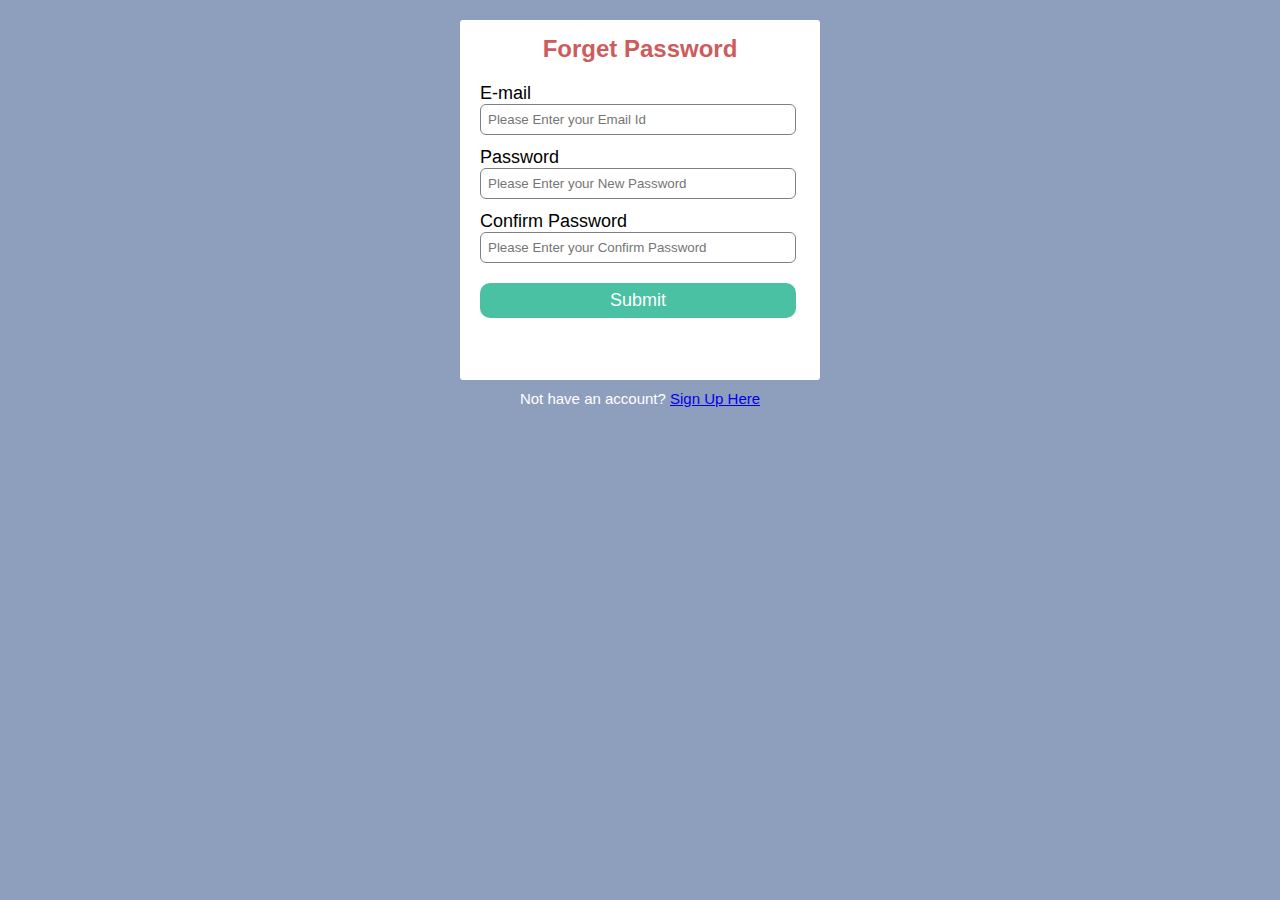
<file: forgetPassword.html>
<!DOCTYPE html>
<html lang="en">
<head>
    <meta charset="UTF-8">
    <meta http-equiv="X-UA-Compatible" content="IE=edge">
    <meta name="viewport" content="width=device-width, initial-scale=1.0">
    <title>Forget Password</title>
    <link rel="stylesheet" href="style.css">
</head>
<body>
    <div class="Forget-password">
        <h2>Forget Password</h2>
        <form action="./login.html" onsubmit="return checkPassword(this)">
        <label >E-mail
            <input type="email" name="email" placeholder="Please Enter your Email Id" required/>
        </label>
        <label>Password
            <input type="password" name="password1" placeholder="Please Enter your New Password" required/>
        </label>
        <label>Confirm Password
            <input type="password" name="password2" placeholder="Please Enter your Confirm Password" required/>
        </label>
        <button>Submit</button>
        </form>
    </div>
    <p class="para1">Not have an account? <a href="index.html"> Sign Up Here</a></p>

    <script>
        function checkPassword(form){
            pass1 = form.password1.value;
            pass2 = form.password2.value;
            if(pass1 != pass2){
                alert("Please Enter Correct Password");
                return false
            }
        }
    </script>
</body>
</html>
</file>
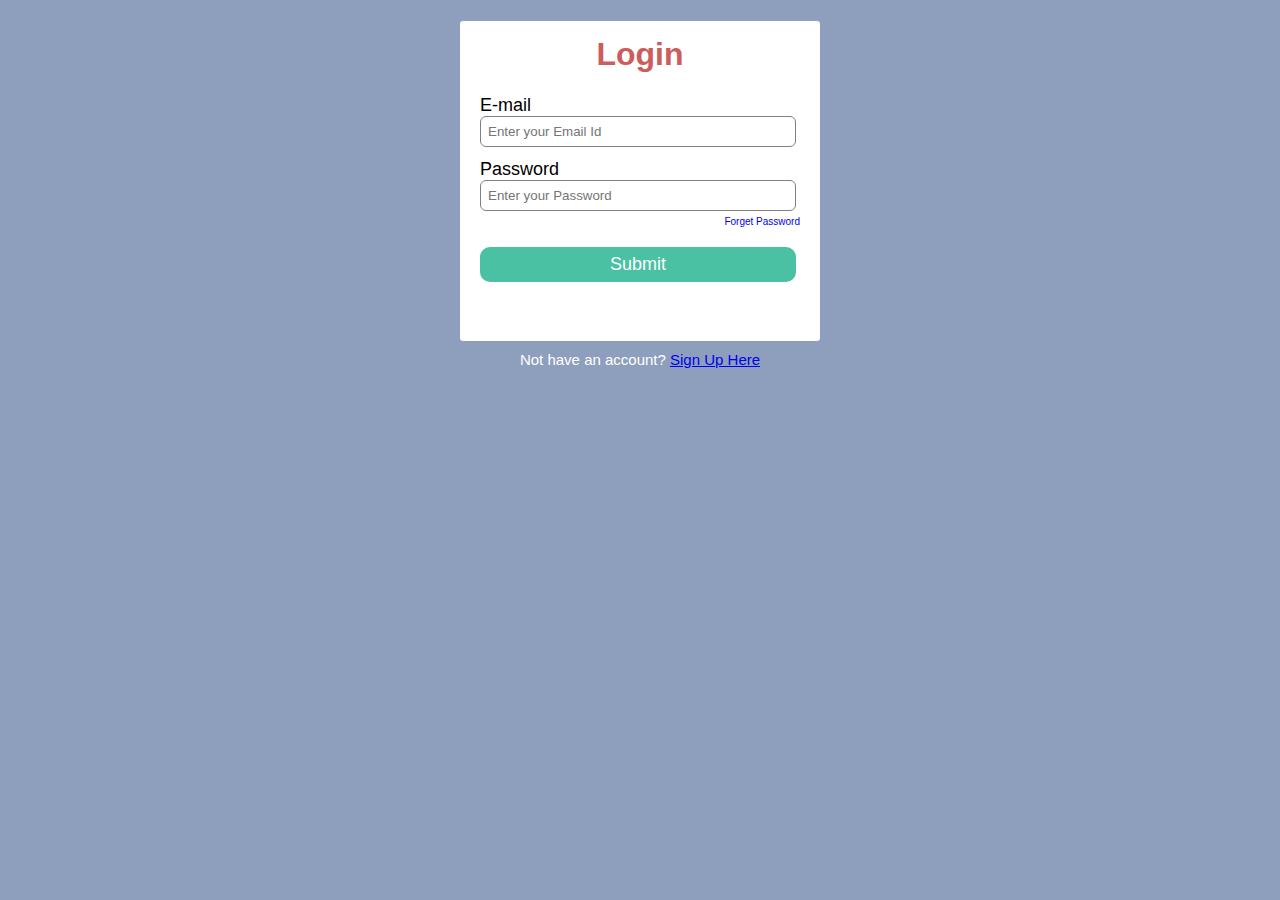
<file: login.html>
<!DOCTYPE html>
<html lang="en">
<head>
    <meta charset="UTF-8">
    <meta http-equiv="X-UA-Compatible" content="IE=edge">
    <meta name="viewport" content="width=device-width, initial-scale=1.0">
    <title>Login</title>
    <link rel="stylesheet" href="style.css">
</head>
<body>
    <div class="login">
        <h1>Login</h1>
        <form action="https://www.google.com/">
        <label >E-mail
            <input type="email" name="email" placeholder="Enter your Email Id" required/>
        </label>
        <label>Password
            <input type="password" name="password" placeholder="Enter your Password" required/>
        </label>
        <!-- <input type="submit" value="Submit"> -->
        <a class="forget" href="./forgetPassword.html">Forget Password</a>
        <button>Submit</button>
        </form>
    </div>
    <p class="para1">Not have an account? <a href="index.html"> Sign Up Here</a></p>
</body>
</html>
</file>
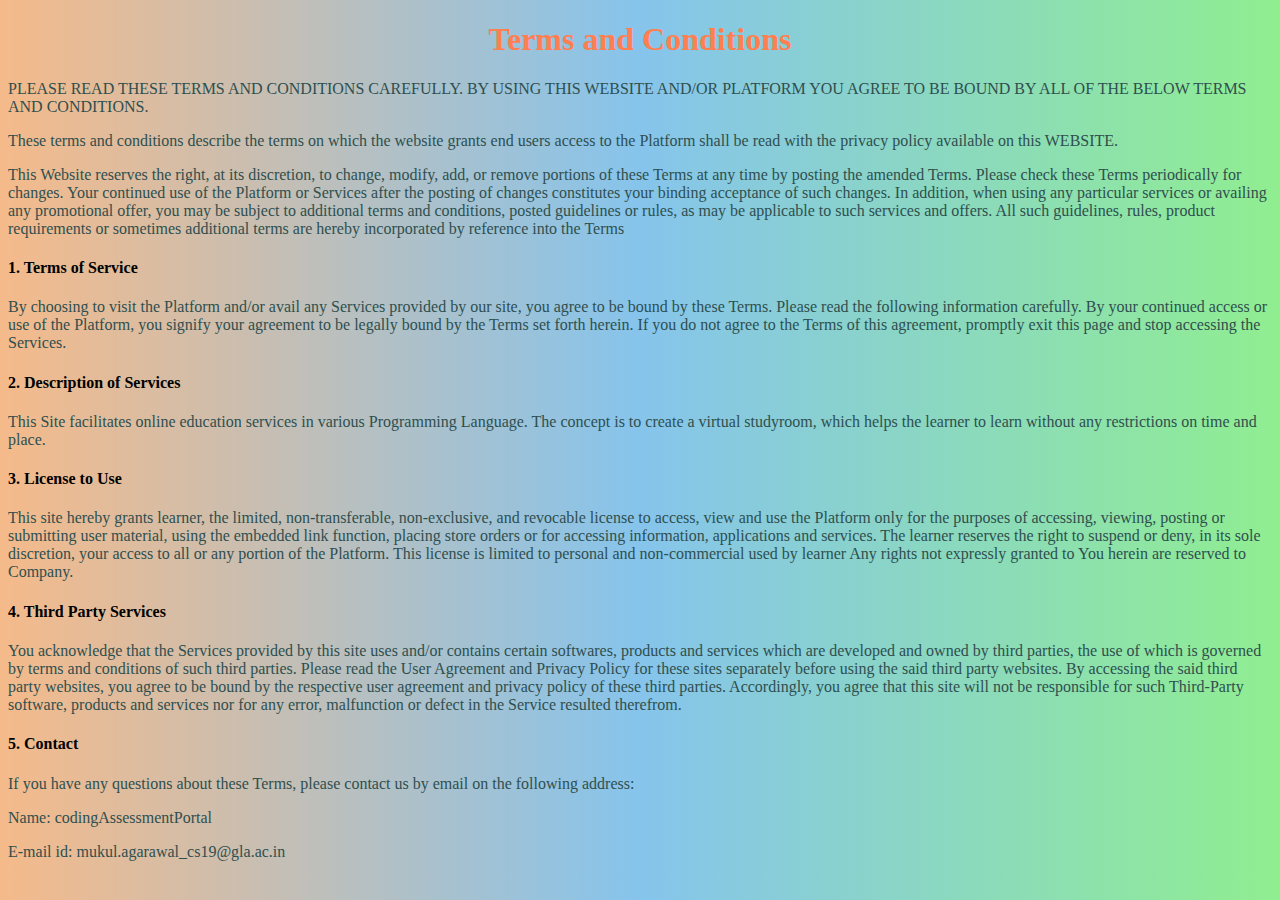
<file: terms.html>
<!DOCTYPE html>
<html lang="en">
<head>
    <meta charset="UTF-8">
    <meta http-equiv="X-UA-Compatible" content="IE=edge">
    <meta name="viewport" content="width=\, initial-scale=1.0">
    <title>Terms And Condition</title>
    <style>
        h1{
            text-align: center;
            color: coral;
        }
        p{
            color: darkslategrey;
        }
        body{
            background-image: linear-gradient(to right,rgb(245, 186, 138),rgb(134, 196, 236), lightgreen);
        }
    </style>
</head>
<body>
    <h1>Terms and Conditions</h1>
    <p> PLEASE READ THESE TERMS AND CONDITIONS CAREFULLY. BY USING THIS WEBSITE AND/OR PLATFORM YOU AGREE TO BE BOUND BY ALL OF THE BELOW TERMS AND CONDITIONS.</p>

    <p> These terms and conditions describe the terms on which the website grants end users access to the Platform shall be read with the privacy policy available on this WEBSITE.</p>
    <p>
        This Website reserves the right, at its discretion, to change, modify, add, or remove portions of these Terms at any time by posting the amended Terms. Please check these Terms periodically for changes. Your continued use of the Platform or Services after the posting of changes constitutes your binding acceptance of such changes. In addition, when using any particular services or availing any promotional offer, you may be subject to additional terms and conditions, posted guidelines or rules, as may be applicable to such services and offers. All such guidelines, rules, product requirements or sometimes additional terms are hereby incorporated by reference into the Terms
    </p>

    <h4>1. Terms of Service</h4><p>
        By choosing to visit the Platform and/or avail any Services provided by our site, you agree to be bound by these Terms. Please read the following information carefully. By your continued access or use of the Platform, you signify your agreement to be legally bound by the Terms set forth herein. If you do not agree to the Terms of this agreement, promptly exit this page and stop accessing the Services.</p>


    <h4>2. Description of Services</h4><p>
        This Site facilitates online education services in various Programming Language. The concept is to create a virtual studyroom, which helps the learner to learn without any restrictions on time and place.</p>

    <h4>3. License to Use</h4><p>
        This site hereby grants learner, the limited, non-transferable, non-exclusive, and revocable license to access, view and use the Platform only for the purposes of accessing, viewing, posting or submitting user material, using the embedded link function, placing store orders or for accessing information, applications and services. The learner reserves the right to suspend or deny, in its sole discretion, your access to all or any portion of the Platform. This license is limited to personal and non-commercial used by learner Any rights not expressly granted to You herein are reserved to Company.</p>

    <h4>4. Third Party Services</h4><p>
        You acknowledge that the Services provided by this site uses and/or contains certain softwares, products and services which are developed and owned by third parties, the use of which is governed by terms and conditions of such third parties. Please read the User Agreement and Privacy Policy for these sites separately before using the said third party websites. By accessing the said third party websites, you agree to be bound by the respective user agreement and privacy policy of these third parties. Accordingly, you agree that this site will not be responsible for such Third-Party software, products and services nor for any error, malfunction or defect in the Service resulted therefrom.</p>

        <h4>5. Contact</h4>
        <p>If you have any questions about these Terms, please contact us by email on the following address:</p> 
        <p>Name: codingAssessmentPortal</p>
        <p>E-mail id: mukul.agarawal_cs19@gla.ac.in</p>
</body>
</html>
</file>
<file: style.css>
body{
    background-color: #8e9ebd;
    font-family: Arial, Helvetica, sans-serif;
}
.sign-up{
    width: 360px;
    height: 620px;
    margin: auto;
    background-color:white;
    border-radius: 3px;
}
h1{
    text-align: center;
    padding-top: 15px;
    color: indianred;
}
h4{
    text-align: center;
    color: rgb(32, 118, 146);
}
form{
    width: 300px;
    margin-left: 20px;
}
form label{
    display: block;
    margin-top: 12px;
    font-size: 18px;
}
form input{
    width: 100%;
    padding: 7px;
    border-radius: 6px;
    border: none;
    border: 1px solid gray;
    outline: none;
}
button{
    width: 316px;
    height: 35px;
    margin-top: 20px;
    background-color: #49c1a2;
    color: white;
    border: none;
    font-size: 18px;
    border-radius: 10px;
}
button:hover{
    background-color: violet;
}

p{
    text-align: center;
    font-size: 15px;
    padding-top: 20px;
}
.para1{
    text-align: center;
    color: white;
    font-size: 15px;
    margin-top: -10px;
}

.login{
    width: 360px;
    height: 320px;
    margin: auto;
    background-color: white;
    border-radius: 3px;
}

.forget{
    text-decoration: none;
    display: block;
    text-align: right;
    font-size: x-small;
    margin-top: 5px;
    margin-right: -20px;
}

.Forget-password{
    width: 360px;
    height: 360px;
    margin: auto;
    background-color: white;
    border-radius: 3px;
}
h2{
    padding-top: 15px;
    text-align: center;
    color: indianred;
}
</file>
